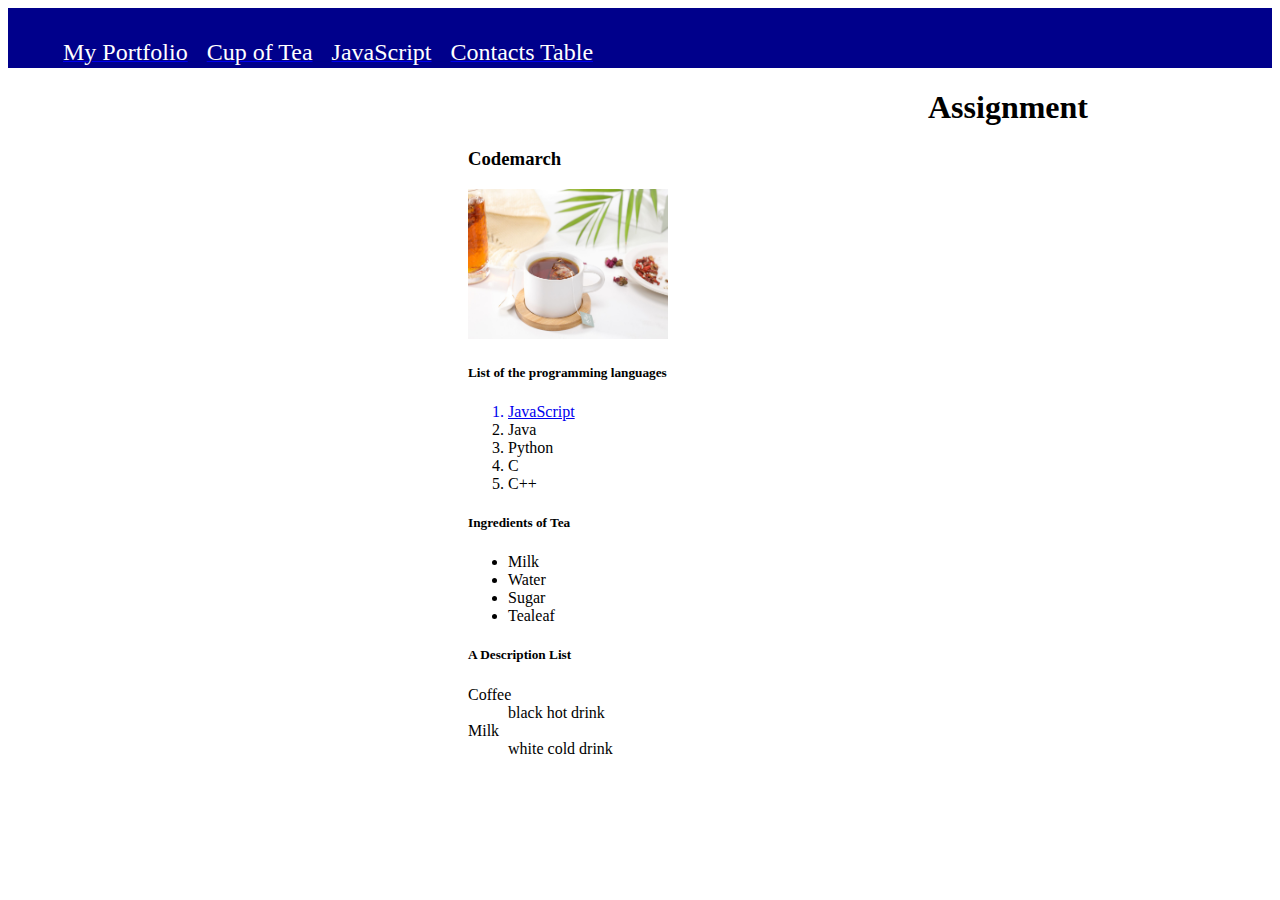
<file: page2.html>
<!DOCTYPE HTML>
<html lang="en">
<head>
<meta charset="utf-8">
<meta name="viewport" content="width=device-width, initial-scale=1.0">
<title> Day 2 30 Day Code Camp</title>
<link rel="stylesheet" href="css/portfolioProject.css">
</head>
<body>
<div class="container">
    <nav class="nav"><ul>
      <a href="portfolioProject.html"><li class="li">My Portfolio</li></a>
  <a href="page2.html"><li class="li">Cup of Tea</li class="li"></a>
        <a href="page3form.html"><li class="li">JavaScript</li></a>
        <a href="contactsTable.html"><li class="li">Contacts Table</li></a></ul></nav>
<main><h1>Assignment</h1>
<h3>Codemarch</h3>
<img src="img/cup.jpg" alt="Tea Cup" style="width:200px;height:150px;">
<h5>List of the programming languages</h5>
    <ol><a href="jsImage.html"><li>JavaScript</li></a>
<li>Java</li>
<li>Python</li>
<li>C</li>
<li>C++</li>
</ol>
 <h5>Ingredients of Tea</h5>
<ul><li>Milk</li>
<li>Water</li>
<li>Sugar</li>
<li>Tealeaf</li>
</ul>

  <h5>A Description List</h5>
  <dl>
  <dt>Coffee</dt>
  <dd>black hot drink</dd>
  <dt>Milk</dt>
  <dd>white cold drink</dd>
  </dl>
  </div>
    </main>
</body>

</html>
</file>
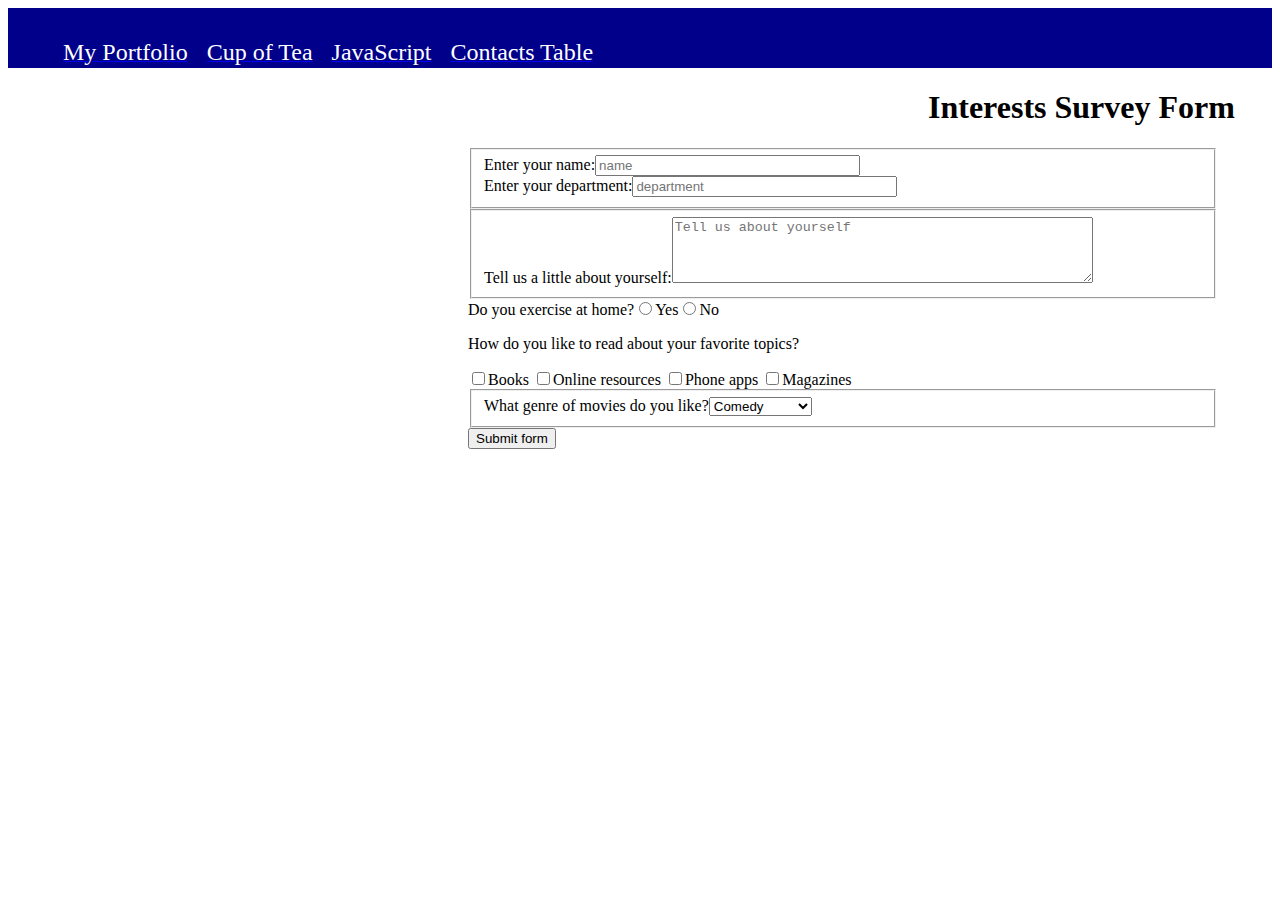
<file: page3form.html>
<!DOCTYPE html>
<html>
<head>
<meta charset="utf-8">
<meta name="viewport" content="width=device-width. initial-scale=1.0">
<title>Interests Survey Form</title>
<link rel="stylesheet" href="css/portfolioProject.css">
</head>
<body><nav class="nav"><ul>
      <a href="portfolioProject.html"><li class="li">My Portfolio</li></a>
  <a href="page2.html"><li class="li">Cup of Tea</li></a>
  <a href="page3form.html"><li class="li">JavaScript</li></a>
    <a href="contactsTable.html"><li class="li">Contacts Table</li></a>
      </ul></nav><main>

    <h1>Interests Survey Form</h1>
<form action="">
<fieldset id="name">
<label class="name">Enter your name:<input type="text" name="name" required placeholder="name" size="30"/></label><br>
<label class="name">Enter your department:<input type="text" name="department" required placeholder="department" size="30"/></label></fieldset>

<fieldset id="bio">
<label>Tell us a little about yourself:</label><textarea name="bio" rows="4"cols="50" placeholder="Tell us about yourself"></textarea>
</fieldset>

<label>Do you exercise at home?<input type="radio", name="exercise" class="inline">Yes</input><input type="radio", name="exercise" class="inline">No</input></label>
<p>How do you like to read about your favorite topics?</p>
<input type="checkbox" name="readAbout">Books</input>
<input type="checkbox" name="readAbout">Online resources</input>
<input type="checkbox" name="readAbout">Phone apps</input>
<input type="checkbox" name="readAbout">Magazines</input>

<fieldset id="movies">
<label>What genre of movies do you like?<select>
<option value="">Comedy</option>
<option value="1">Melodrama</option>
<option value="2">Tragedy</option>
<option value="3">Farce</option>
<option value="4">Action</option>
<option value="5">Cartoons</option>
<option value="6">3D Animation</option>
</select></label>
</fieldset>


<!-- <button name="submit">Submit</button> -->

<input type="submit" value="Submit form"></input>
</form>

    
   </main> </body>

</html>
</file>
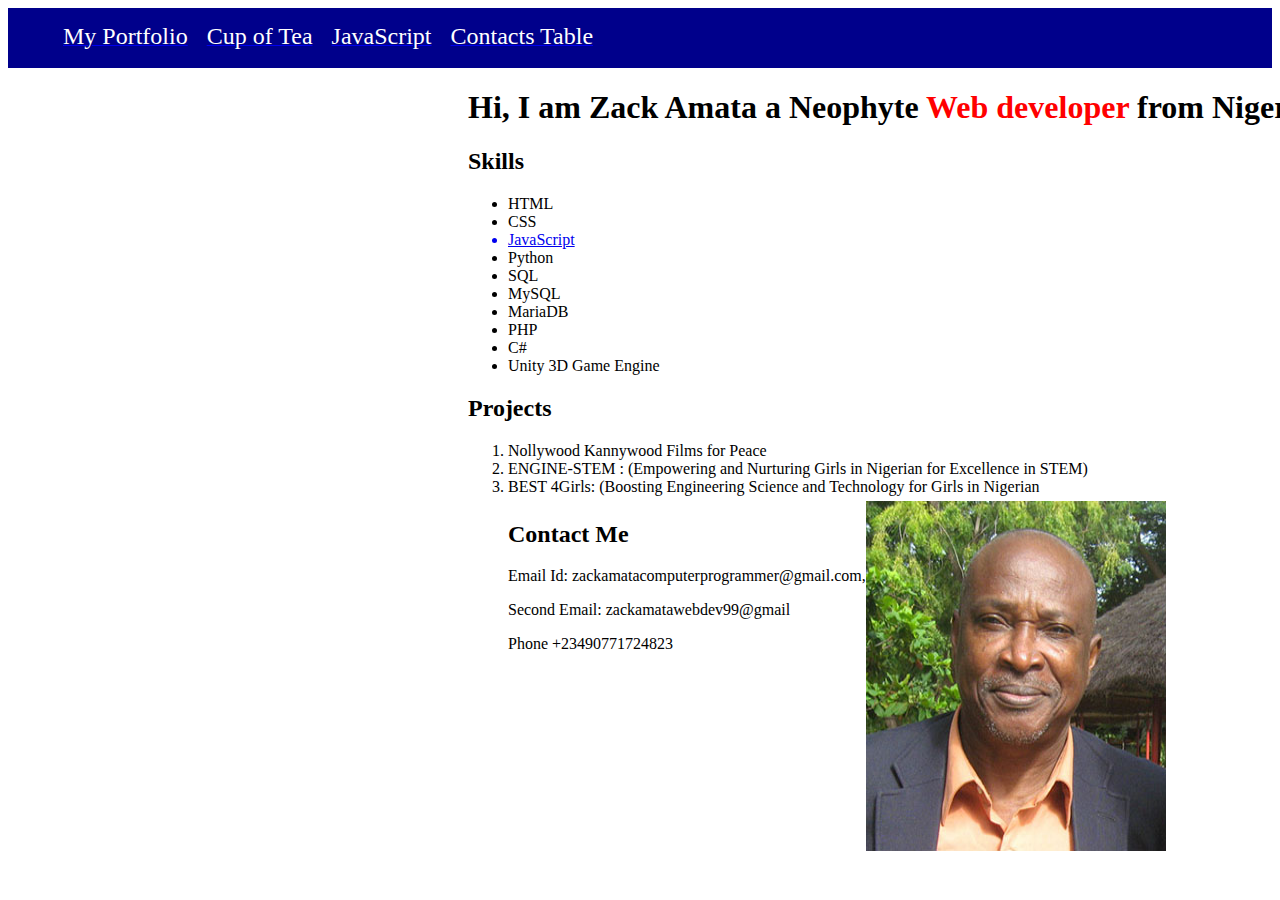
<file: portfolioProject.html>
<!DOCTYPE html>
<html>
  <head>
    <meta charset="utf-8">
    <meta name="viewport" content="width=device-width, initial-scale=1.0">
    <title>Portfolio Project</title>
    <link rel="stylesheet" href="css/portfolioProject.css">
  </head>
  <body>
    <nav class="nav"><ul class="ul">
      <a href="portfolioProject.html"><li class="li">My Portfolio</li></a>
  <a href="page2.html"><li class="li">Cup of Tea</li></a>
  <a href="page3form.html"><li class="li">JavaScript</li></a>
        <a href="contactsTable.html"><li class="li">Contacts Table</li></a>
 
      </ul></nav>
      <h1>Hi, I am Zack Amata a Neophyte <span class="hOneTag">Web developer </span>from Nigeria</h1>
  <main>
  <div><h2>Skills</h2>
  <ul>
  <li>HTML</li>
  <li>CSS</li>
  <a href="jsImage.html"><li>JavaScript</li></a>
  <li>Python</li>
  <li>SQL</li>
  <li>MySQL</li>
  <li>MariaDB</li>
      <li>PHP</li>
      <li>C#</li>
      <li>Unity 3D Game Engine</li>
  </ul>
  </div>
  <div><h2>Projects</h2><ol><li>Nollywood Kannywood Films for Peace</li>
  <li>ENGINE-STEM : (Empowering and Nurturing Girls in Nigerian for Excellence in STEM)</li>
  <li> BEST 4Girls: (Boosting Engineering Science and Technology for Girls in Nigerian</li>
 
<div id="parent"><div class="div1"><h2>Contact Me</h2> <p>Email Id: zackamatacomputerprogrammer@gmail.com, </p><p>Second Email: zackamatawebdev99@gmail</p> <p>Phone +23490771724823</p></div>
  
  <div class="div2"><img src="img/zac1.jpg" width="300" height="350"></div>
      <div></div>
  </main>
  </body>
</html>
</file>
<file: css/portfolioProject.css>
/* *{
	margin: 0;
	padding: 0;
	box-sizing: border-box;
}*/
main{
    width: 750px;
    height:auto
	margin: 200px;
	margin-left: 460px;
}
.hOneTag{
	color: red;
}
h1{
width: 100%;
    margin-left: 460px;
}
         
}
.image{
	
	margin: 30px auto;
    margin-right: 200px;
}

.nav{
    background-color: darkblue;
    width: 100%;
    height: 45px;
    padding-top: 15px;
    margin-top: 5px;
   
    
}
.ul{
    color: white;
    list-style-type: none;
    display: inline;
    padding-top: 10px;
    margin-top: 10px;
}
.li{
    color: white;
    font-size: 1.5em;
    display: inline;
    padding-left: 15px;
    padding-top: 10px;
    margin-top: 10px;
}

table {
    margin: 40px;
    width: 400px;
   
}
th{
    text-align: left;
}

table, th, td {
    border: 1px solid #000;
}

#parent{
    margin-top: 5px;
    display: flex;
    flex-direction: row;
    flex-flow: row;
}
.div2{
  
}
</file>
